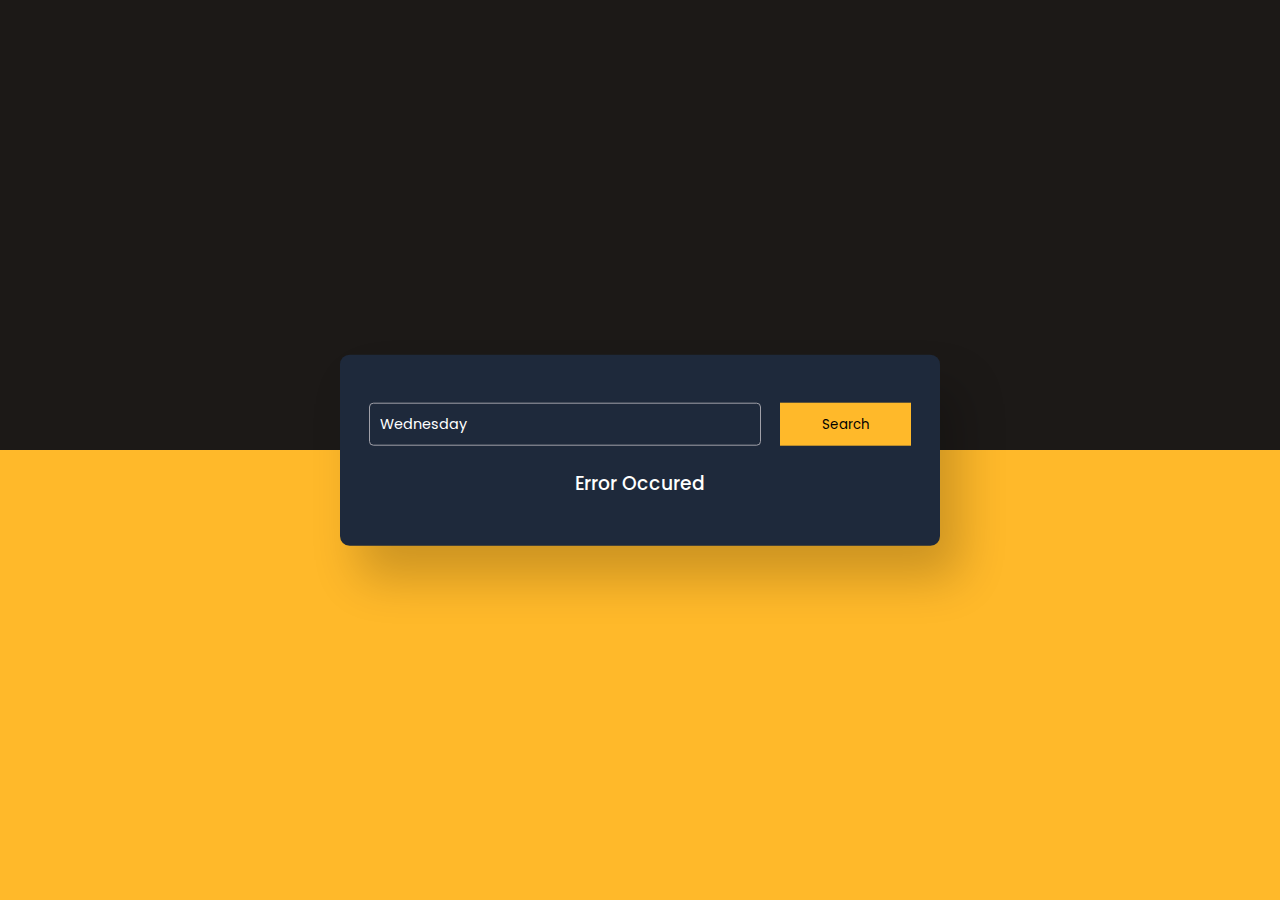
<file: Day-#2-Movie Guide/index.html>
<!DOCTYPE html>
<html lang="en">
<head>
    <meta charset="UTF-8">
    <meta http-equiv="X-UA-Compatible" content="IE=edge">
    <meta name="viewport" content="width=device-width, initial-scale=1.0">
    <link rel="stylesheet" href="style.css">
    <title>Movie Guide</title>
</head>
<body>
    <div class="container">
        <div class="search-container">
            <input type="text" id="movie-name" placeholder="Enter movie name here..." value="Wednesday">
            <button id="search-btn">Search</button>
        </div>
        <div id="result"></div>
    </div>

    <script src="key.js"></script>
    <script src="index.js"></script>

</body>
</html>
</file>
<file: Day-#2-Movie Guide/style.css>
@import url('https://fonts.googleapis.com/css2?family=Poppins:ital,wght@0,300;0,500;0,600;1,700&display=swap');

* {
    margin: 0;
    padding: 0;
    box-sizing: border-box;
    font-family: 'Poppins', sans-serif;
}

body {
    height: 100vh;
    background: linear-gradient(#1c1917 50%, #ffb92a 50%);
}

.container {
    font-size: 16;
    width: 90vw;
    max-width: 37.5em;
    padding: 3em 1.8em;
    background-color: #1e293b;
    position: absolute;
    transform: translate(-50%, -50%);
    top: 50%;
    left: 50%;
    border-radius: 0.6em;
    box-shadow: 1.2em 2em 3em rgba(0, 0, 0, 0.2)
}

.search-container{
    display: grid;
    grid-template-columns: 9fr 3fr;
    gap: 1.2em;
}

.search-container input, .search-container buttion {
    font-size: 0.9em;
    outline: none;
    border-radius: 0.3em;
}

.search-container input {
    background-color: transparent;
    border: 1px solid #a0a0a8;
    color: #fff;
    padding: 0.7em;
}

.search-container input:focus {
    border-color: #fff;
}

.search-container button {
    background-color: #ffb92a;
    border: none;
    cursor: pointer;
}

#result {
    color: #fff;
}

.info {
    position: relative;
    display: grid;
    grid-template-columns: 4fr 8fr;
    margin-top: 1.2em;
}

.poster {
    width: 100%;
}

h2 {
    text-align: center;
    font-size: 1.5em;
    font-weight: 600;
    letter-spacing: 0.06em;
}

.rating {
    display: flex;
    align-items: center;
    justify-content: center;
    gap: 0.6em;
    margin: 0.6em 0 0.9em 0;
}

.rating img {
    width: 1.2em;
}

.rating h4 {
    display: inline-block;
    font-size: 1.1em;
    font-weight: 500;
}

.details {
    display: flex;
    font-size: 0.95em;
    gap: 1em;
    justify-content: center;
    color: #a0a0a0;
    margin: 0.6em 0;
    font-weight: 300;
}

.genre {
    display: flex;
    justify-content: space-around;
}

.genre div {
    border: 1px solid #a0a0a0;
    font-size: 0.75em;
    padding: 0.4em 1.6em;
    border-radius: 0.4em;
    font-weight: 300;
}

h3 {
    font-weight: 500;
    margin-top: 1.2em;
}

p {
    font-size: 0.9em;
    font-weight: 300;
    line-height: 1.8em;
    text-align: justify;
    color: #a0a0a0;
}

.msg {
    text-align: center;
}

@media screen and (max-width: 600) {
    .container {
        font-size: 14px;
    }
    .poster {
        margin: auto;
        width: auto;
        max-height: 10.8em;
    }

    .info {
        grid-template-columns: 1fr;
    }
}
</file>
